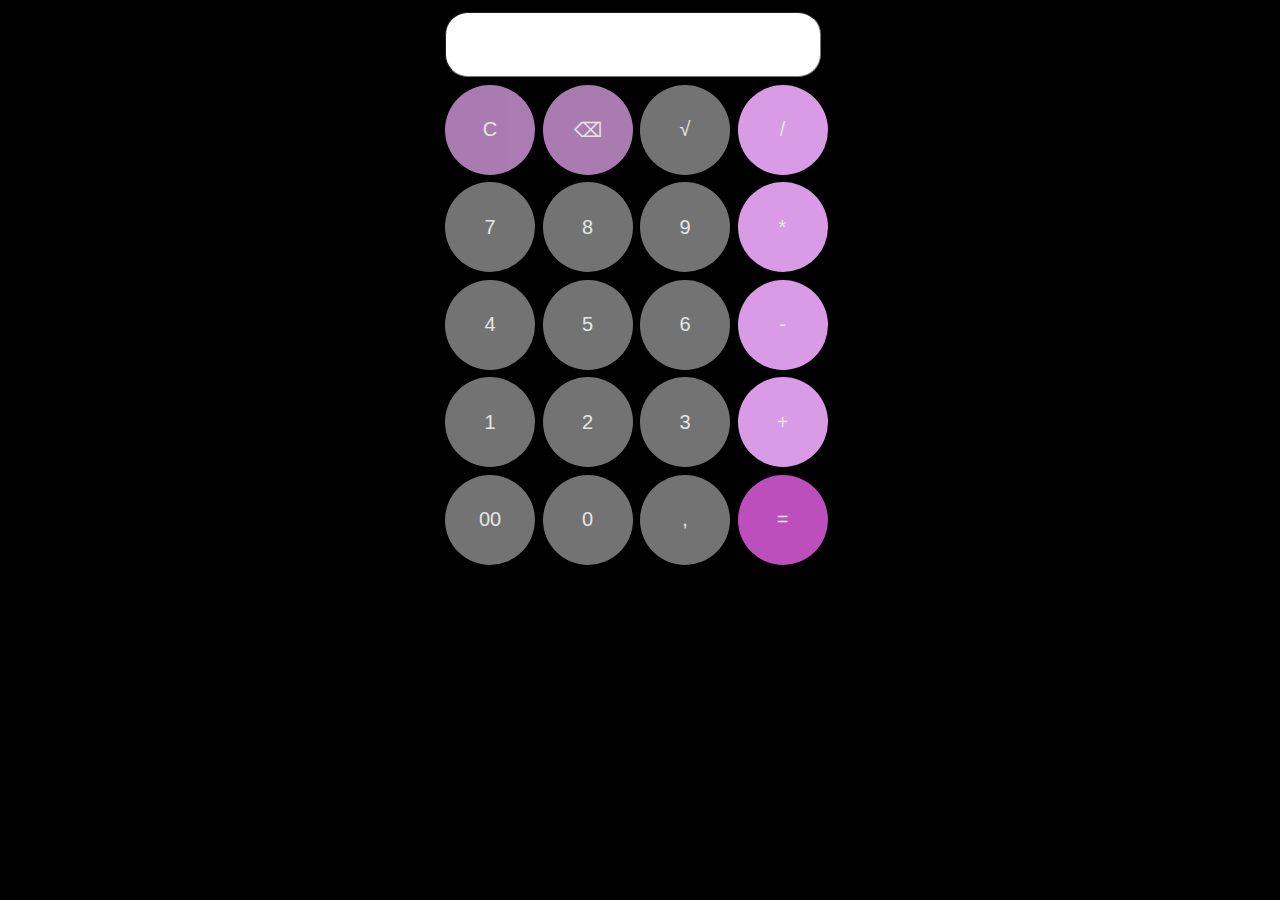
<file: index.html>
<!DOCTYPE html>
<html lang="it">
<head>
  <meta charset="UTF-8">
  <meta name="viewport" content="width=device-width, initial-scale=1.0">
  <title>Calcolatrice</title>
  <link rel="stylesheet" href="style.css">
</head>
<body>
  <div class="calcolatrice">
    <input type="text" class="display" id="display" readonly>
    
    <div style="display: flex; align-items: center; "  class="pulsanti" >
        <button class="cancella" onclick="canc()">C</button>
        <button class="cancella" onclick="last()">⌫</button>
        <button onclick="root()">√</button>
        <button class="operazione" onclick="setOperazione('/')">/</button>
    </div>
      
    <div style="display: flex; align-items: center;"  class="pulsanti" >
      <button onclick="aggiungi('7')">7</button>
      <button onclick="aggiungi('8')">8</button>
      <button onclick="aggiungi('9')">9</button>
      <button class="operazione" onclick="setOperazione('*')">*</button>
    </div>

    <div style="display: flex; align-items: center; "  class="pulsanti" >
      <button onclick="aggiungi('4')">4</button>
      <button onclick="aggiungi('5')">5</button>
      <button onclick="aggiungi('6')">6</button>
      <button class="operazione" onclick="setOperazione('-')">-</button>
    </div>

    <div style="display: flex; align-items: center;"  class="pulsanti" >
      <button onclick="aggiungi('1')">1</button>
      <button onclick="aggiungi('2')">2</button>
      <button onclick="aggiungi('3')">3</button>
      <button class="operazione" onclick="setOperazione('+')">+</button>
    </div>

    <div style="display: flex; align-items: center;"  class="pulsanti" >
      <button onclick="aggiungi('00')">00</button>
      <button onclick="aggiungi('0')">0</button>
      <button onclick="aggiungi('.')">,</button>
      <button class="uguale" onclick="calcola()">=</button>
    </div>


    <script src="script.js"> </script>
</body>
</html>
</file>
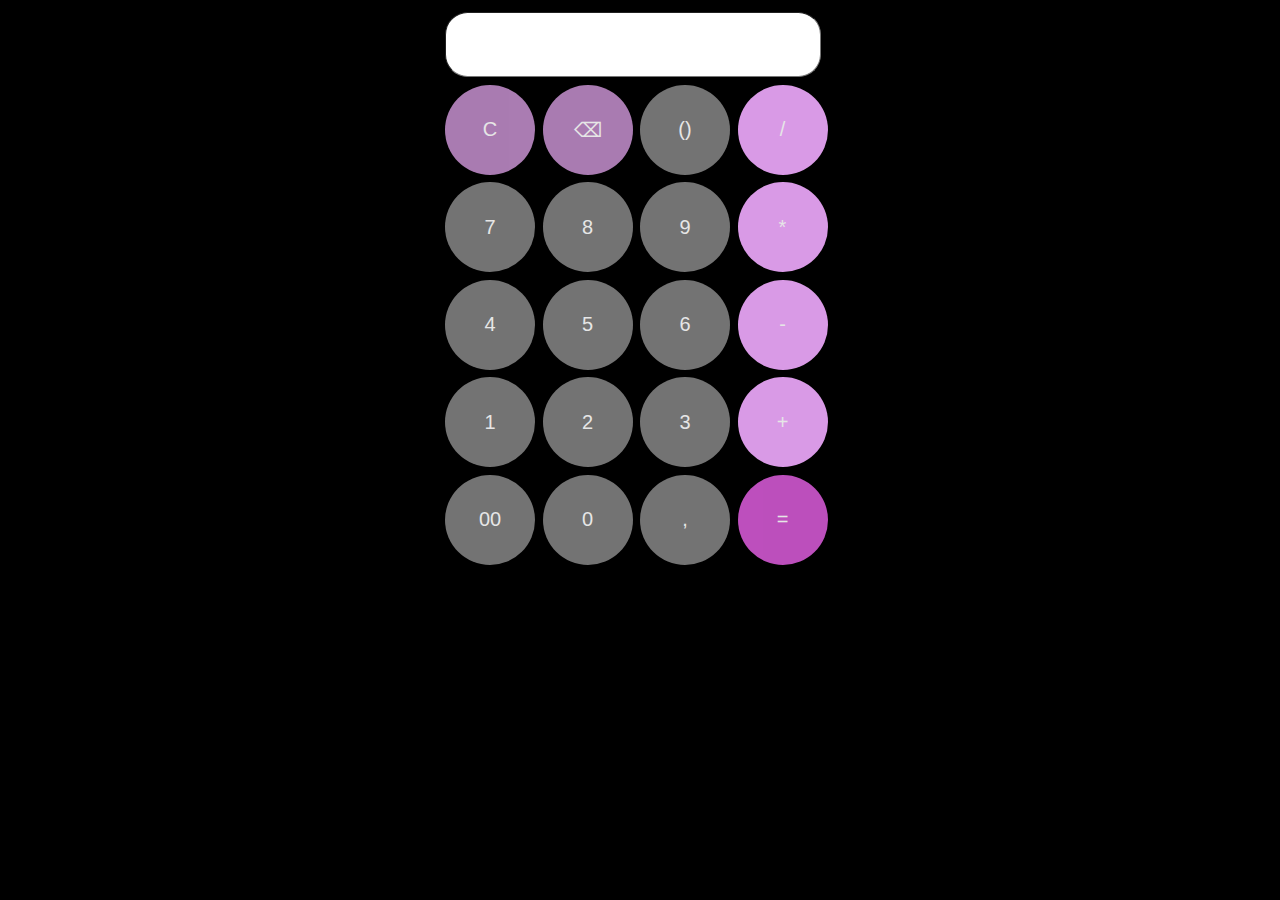
<file: Calc.html>
<!DOCTYPE html>
<html lang="it">
<head>
  <meta charset="UTF-8">
  <meta name="viewport" content="width=device-width, initial-scale=1.0">
  <title>Calcolatrice</title>
  <link rel="stylesheet" href="style.css">
</head>
<body>
  <div class="calcolatrice">
    <input type="text" class="display" id="display" readonly>
    
    <div style="display: flex; align-items: center; "  class="pulsanti" >
        <button class="cancella" onclick="canc()">C</button>
        <button class="cancella" onclick="last()">⌫</button>
        <button onclick="parentesi()">()</button>
        <button class="operazione" onclick="setOperazione('/')">/</button>
    </div>
      
    <div style="display: flex; align-items: center;"  class="pulsanti" >
      <button onclick="aggiungi('7')">7</button>
      <button onclick="aggiungi('8')">8</button>
      <button onclick="aggiungi('9')">9</button>
      <button class="operazione" onclick="setOperazione('*')">*</button>
    </div>

    <div style="display: flex; align-items: center; "  class="pulsanti" >
      <button onclick="aggiungi('4')">4</button>
      <button onclick="aggiungi('5')">5</button>
      <button onclick="aggiungi('6')">6</button>
      <button class="operazione" onclick="setOperazione('-')">-</button>
    </div>

    <div style="display: flex; align-items: center;"  class="pulsanti" >
      <button onclick="aggiungi('1')">1</button>
      <button onclick="aggiungi('2')">2</button>
      <button onclick="aggiungi('3')">3</button>
      <button class="operazione" onclick="setOperazione('+')">+</button>
    </div>

    <div style="display: flex; align-items: center;"  class="pulsanti" >
      <button onclick="aggiungi('00')">00</button>
      <button onclick="aggiungi('0')">0</button>
      <button onclick="aggiungi('.')">,</button>
      <button class="uguale" onclick="calcola()">=</button>
    </div>


    <script src="script.js"> </script>
</body>
</html>
</file>
<file: style.css>
button {
    width: 60px;
    height: 60px;
    border-radius: 80px;   
    border-style: hidden;
    margin: 5px 5px 0 0;
    color: rgb(255, 255, 255);
    transition: all 1s cubic-bezier(.215, .61, .355, 1); 
    background-color: gray;
    opacity: 90%;
}

.operazione {
    background-color:  hwb(290 67% 0%);
}

.cancella {
    background-color: #bc89c5;
}

.uguale{
    background-color:   rgb(209, 88, 209);
}

input {
    width: 245px;
    height: 40px;
    border-top-left-radius: 15px;
    border-bottom-left-radius: 15px;
    border-top-right-radius: 15px;
    border-bottom-right-radius: 15px;
    border-width: 1px;
    text-align-last: right;
}

body {
    display: flex; 
    align-items: center;
    flex-direction: column;
    background-color: black;
} 

body.desktop-zoom {
    zoom: 150%;
  }

button:hover{
    scale: 1.1;
    transition: all 0.5s cubic-bezier(.215, .61, .355, 1);
} 

button:active{
    scale: 0.9;
    transition: all 0.5s cubic-bezier(.215, .61, .355, 1);
}
</file>
